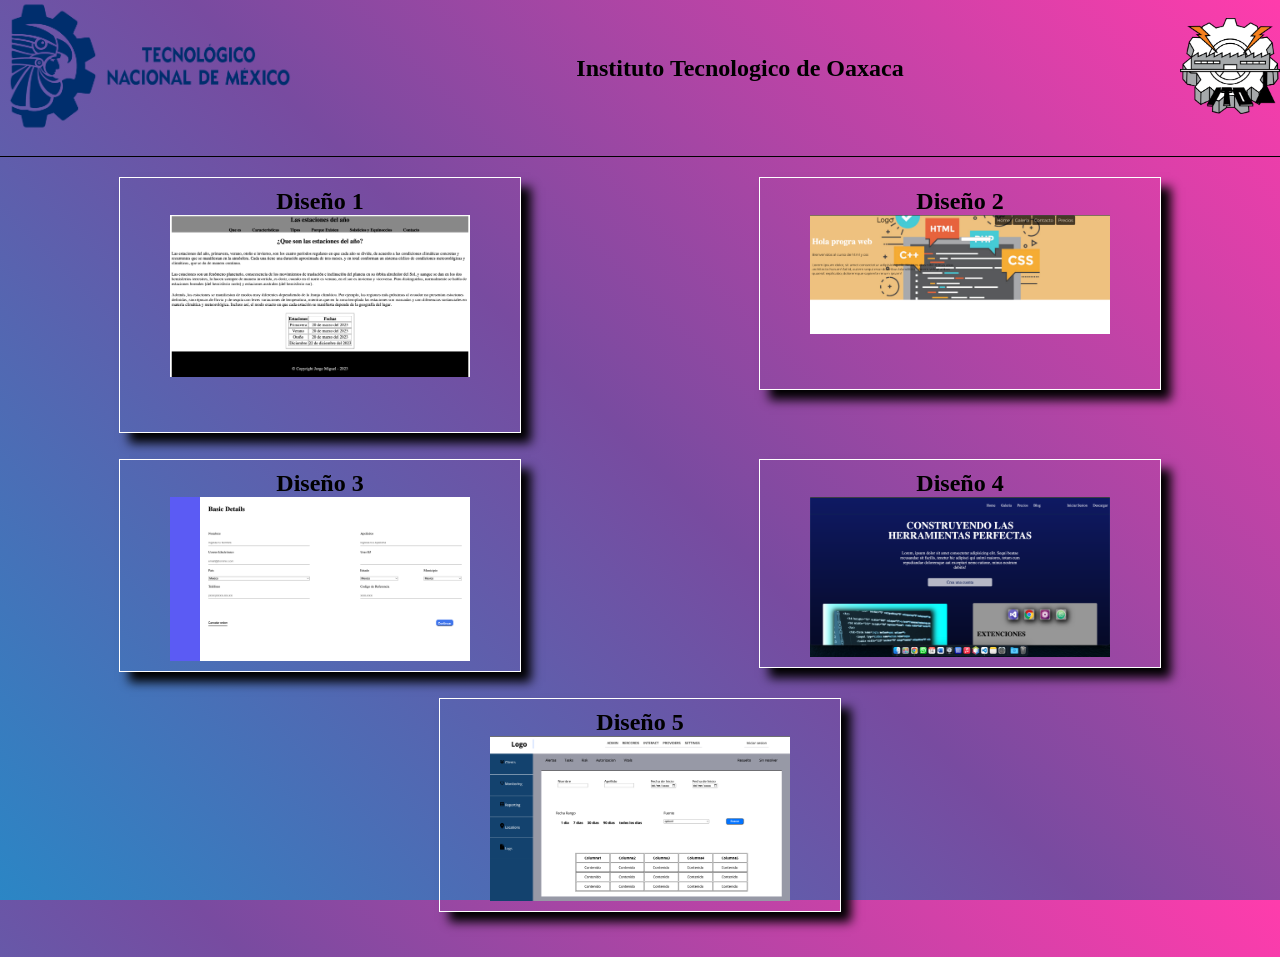
<file: miguellescasjorgesebastian.io/index.html>
<!DOCTYPE html>
<!DOCTYPE html>
<html lang="en">
<head>
    <meta charset="UTF-8">
    <meta http-equiv="X-UA-Compatible" content="IE=edge">
    <meta name="viewport" content="width=device-width, initial-scale=1.0">
    <title>Presentacion</title>
    <link rel="stylesheet" href="css/style-home.css">
</head>
<body>
    <header class="head-contenedor">
        <div class="logo">
            <img src="img/Logo-TecNM.png" alt="" class="logo1">
        </div>
        <div class="titulo">
            <h2>Instituto Tecnologico de Oaxaca</h2>
        </div>
        <div class="logo">
            <img src="img/logo1.png" alt="" class="logo2">
        </div>
    </header>
    <main class="contenedor-principal">
        <a href="index-1.html">
        <section class="diseño1-contenedor">
            <h1>Diseño 1</h1>
             <img src="img/diseno.png" alt="" class="ejemplo1">
        </section>
        </a>
        <a href="index-diseno1.html">
            <section class="diseño1-contenedor">
                <h1>Diseño 2</h1>
                 <img src="img/diseno 1.png" alt="" class="ejemplo1">
            </section>
        </a>
        <a href="index-diseno2.html">
            <section class="diseño1-contenedor">
                <h1>Diseño 3</h1>
                <img src="img/diseno2.png" alt="" class="ejemplo">
            </section>
        </a>
        <a href="index-diseno3.html">
            <section class="diseño1-contenedor">
                <h1>Diseño 4</h1>
                <img src="img/diseno3.png" alt="" class="ejemplo">
            </section>
        </a>
        <a href="index-diseno4.html">
            <section class="diseño1-contenedor">
                <h1>Diseño 5</h1>
                <img src="img/diseno4.png" alt="" class="ejemplo">
            </section>
        </a>
    </main>
</body>
</html>
</file>
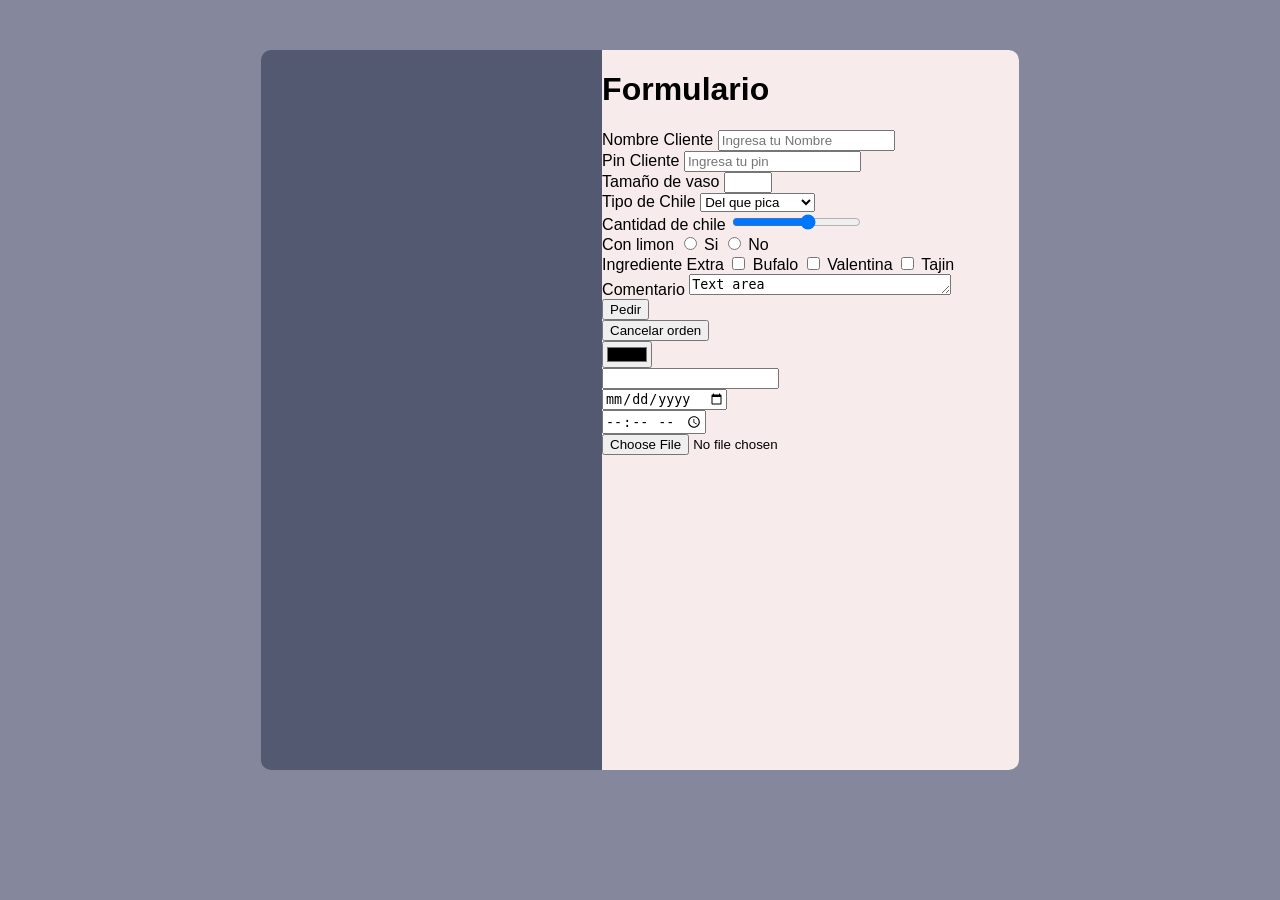
<file: miguellescasjorgesebastian.io/formulario/index.html>
<!DOCTYPE html>
<html>
  <head>
    <meta charset="UTF-8">
    <title>Squites</title>
    <link rel="stylesheet" href="style.css">
  </head>
  <body>
    <div class="contenedor">
      
      <div class="formulario">
        <h1>Formulario</h1>
        <form action="Prueba1" method="post">
          <label for="nom_cliente">Nombre Cliente</label>
          <input type="text" name="nom_cliente" id="nom_cliente" required minlength="8" maxlength="12" placeholder="Ingresa tu Nombre">
          <br>
          <label for="psw">Pin Cliente</label>
          <input type="password" name="psw" id="psw" maxlength="4" minlength="4" required pattern="[0-9]{4}" placeholder="Ingresa tu pin">
          <br>
          <label for="tamaño">Tamaño de vaso</label>
          <input type="number" name="tamaño" id="tamaño" min="10" max="15" step="1" required>
          <br>
          <label for="tipos-chile">Tipo de Chile</label>
          <select name="tipos-chile" id="tipos-chile" required>
            <option value="del-que-pica">Del que pica</option>
            <option value="del-que-no-pica">Del que no pica</option>
            <option value="de-arbol">De arbol</option>
            <option value="de-chapulin">De chapulin</option>
          </select>
          <br>
          <label for="cantidad-chile"> Cantidad de chile</label>
          <input type="range" name="cantidad-chile" id="cantidad-chile" min="10" max="15" step="1" required>
          <br>
          <label for="opcion">Con limon</label>
          <input type="radio" name="opcion" id="opcion1" value="si" required>
          <label for="opcion1">Si</label>
          <input type="radio" name="opcion" id="opcion2" value="no" required>
          <label for="opcion2">No</label>
          <br>
          <label for="ingredientes">Ingrediente Extra</label>
          <input type="checkbox" name="ingredientes1" id="ingredientes1" value="Bufalo" >
          <label for="ingredientes1">Bufalo</label>
          <input type="checkbox" name="ingredientes2" id="ingredientes2" value="Valentina" >
          <label for="ingredientes2">Valentina</label>
          <input type="checkbox" name="ingredientes3" id="ingredientes3" value="Tajin" >
          <label for="ingredientes3">Tajin</label>
          <br>
          <label for="comentario">Comentario</label>
          <textarea name="comentario" id="comentario" cols="30" rows="1" required>Text area</textarea>
          <br>
          <input type="submit" value="Pedir">
          <br>
          <input type="reset" value="Cancelar orden" class="rese">
          <br>
          <input type="color">
          <br>
          <input type="email">
          <br>
          <input type="date">
          <br>
          <input type="time">
          <br>
          <input type="file">
        </form>
      </div>
    </div>
  </body>
</html>
</file>
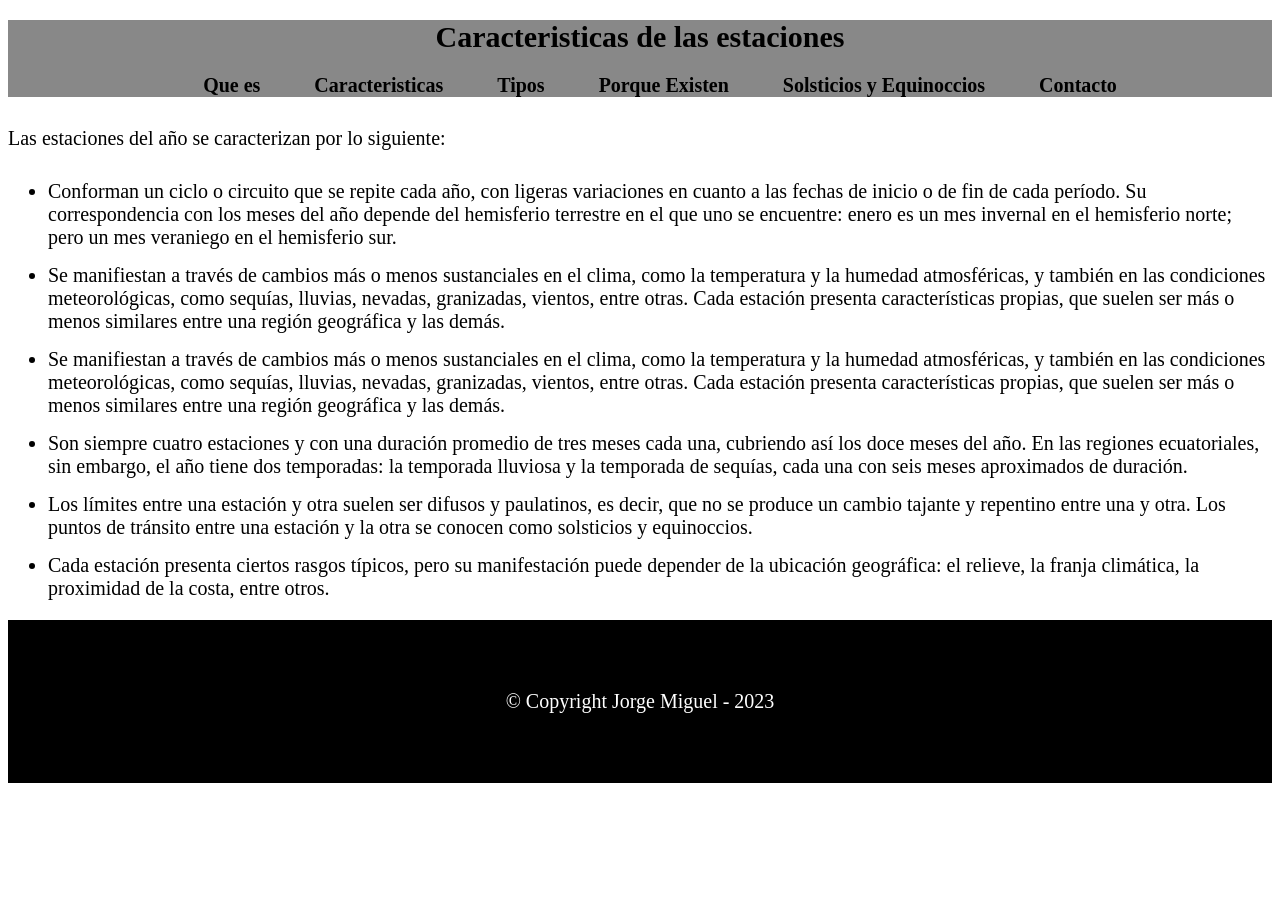
<file: miguellescasjorgesebastian.github.io/caracteristicas.html>
<!DOCTYPE html>
<html>
    <head>
        <title>Caracteristicas</title>
        <link rel="stylesheet" href="css/style-1.css">
    </head>
    <body>
         <header>
            <div class="menu-navegacion">
                <h1>Caracteristicas de las estaciones</h1>
                <nav>
                    <ul>
                        <li><a href="index-1.html">Que es</a></li>
                        <li><a href="caracteristicas.html">Caracteristicas</a></li>
                        <li><a href="tipos.html">Tipos</a></li>
                        <li><a href="explicacion.html">Porque Existen</a></li>
                        <li><a href="solsticios.html">Solsticios y Equinoccios</a></li>
                        <li><a href="contacto.html">Contacto</a></li>
                    </ul>
                </nav>
            </div>
         </header>
         <main>
            <section>
                <article>
                    <p>
                        Las estaciones del año se caracterizan por lo siguiente:
                    </p>
                    <div class="caracteristicas">
                        <ul>
                            <li class="lista">
                                Conforman un ciclo o circuito que se repite cada año, con ligeras variaciones en cuanto a las fechas de inicio o de fin de cada período. Su correspondencia con los meses del año depende del hemisferio terrestre en el que uno se encuentre: enero es un mes invernal en el hemisferio norte; pero un mes veraniego en el hemisferio sur.
                            </li>
                            <li  class="lista">
                                Se manifiestan a través de cambios más o menos sustanciales en el clima, como la temperatura y la humedad atmosféricas, y también en las condiciones meteorológicas, como sequías, lluvias, nevadas, granizadas, vientos, entre otras. Cada estación presenta características propias, que suelen ser más o menos similares entre una región geográfica y las demás.
                            </li>
                            <li  class="lista">
                                Se manifiestan a través de cambios más o menos sustanciales en el clima, como la temperatura y la humedad atmosféricas, y también en las condiciones meteorológicas, como sequías, lluvias, nevadas, granizadas, vientos, entre otras. Cada estación presenta características propias, que suelen ser más o menos similares entre una región geográfica y las demás.
                            </li>
                            <li  class="lista">
                                Son siempre cuatro estaciones y con una duración promedio de tres meses cada una, cubriendo así los doce meses del año. En las regiones ecuatoriales, sin embargo, el año tiene dos temporadas: la temporada lluviosa y la temporada de sequías, cada una con seis meses aproximados de duración.
                            </li  class="lista">
                            <li>
                                Los límites entre una estación y otra suelen ser difusos y paulatinos, es decir, que no se produce un cambio tajante y repentino entre una y otra. Los puntos de tránsito entre una estación y la otra se conocen como solsticios y equinoccios.
                            </li>
                            <li class="lista">
                                Cada estación presenta ciertos rasgos típicos, pero su manifestación puede depender de la ubicación geográfica: el relieve, la franja climática, la proximidad de la costa, entre otros.
                            </li>
                        </ul>
                    </div>
                </article>
            </section>
         </main>
         <footer>
            <p class="copyright">&copy Copyright Jorge Miguel - 2023</p>
        </footer>
    </body>
</html>
</file>
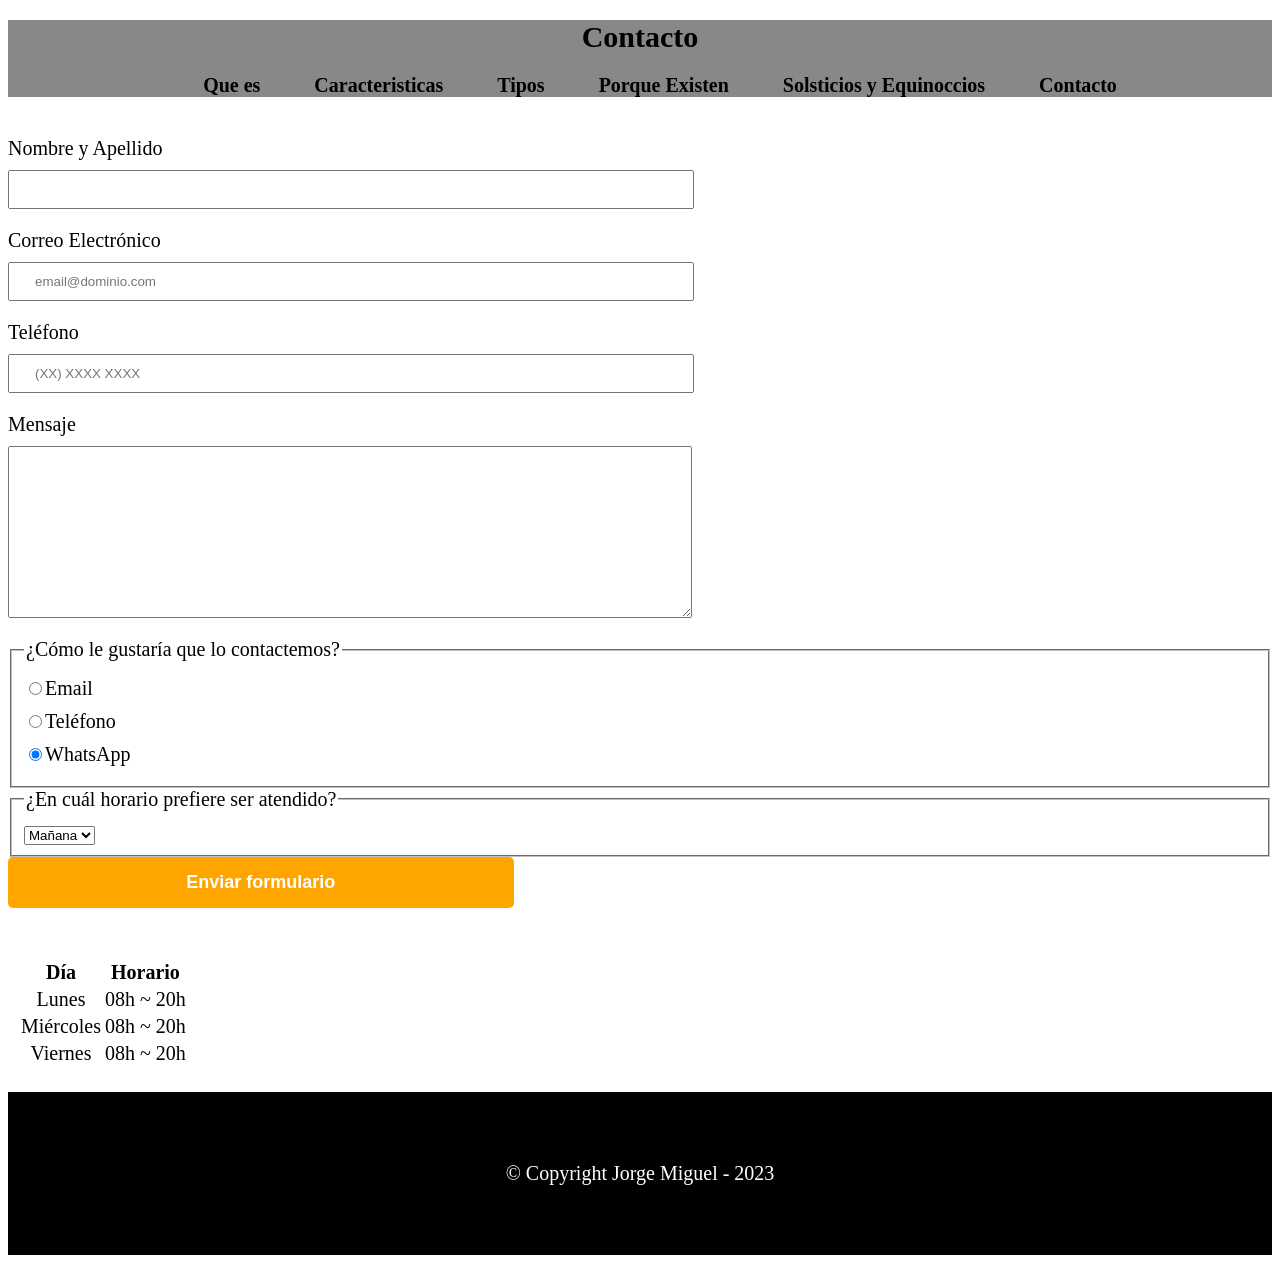
<file: miguellescasjorgesebastian.github.io/contacto.html>
<!DOCTYPE html>

<html>
    <head>
        <title>Contacto</title>
        <link rel="stylesheet" href="css/style-1.css">
    </head>
    <body>
        <header>
            <div class="menu-navegacion">
                <h1>Contacto</h1>
                <nav>
                    <ul>
                        <li><a href="index-1.html">Que es</a></li>
                        <li><a href="caracteristicas.html">Caracteristicas</a></li>
                        <li><a href="tipos.html">Tipos</a></li>
                        <li><a href="explicacion.html">Porque Existen</a></li>
                        <li><a href="solsticios.html">Solsticios y Equinoccios</a></li>
                        <li><a href="contacto.html">Contacto</a></li>
                    </ul>
                </nav>
            </div>
        </header>
        <main>
            <form>
                <label for="nombreapellido">Nombre y Apellido</label>
                <input type="text" id="nombreapellido" class="input-padron" required>

                <label for="correoelectronico">Correo Electrónico</label>
                <input type="email" id="correoelectronico" class="input-padron" required placeholder="email@dominio.com">

                <label for="telefono">Teléfono</label>
                <input type="tel" id="telefono" class="input-padron" required placeholder="(XX) XXXX XXXX">

                <label for="mensaje">Mensaje</label>
                <textarea cols="70" rows="10" id="mensaje" class="input-padron" required></textarea>
                
                <fieldset>
                    <legend>¿Cómo le gustaría que lo contactemos?</legend>

                    <label for="radio-email"><input type="radio" name="contacto" value="email" id="radio-email">Email</label>
                    
                    <label for="radio-telefono"><input type="radio" name="contacto" value="telefono" id="radio-telefono">Teléfono</label>
                    
                    <label for="radio-whatsapp"><input type="radio" name="contacto" value="whatsapp" id="radio-whatsapp" checked>WhatsApp</label>
                    
                </fieldset>
               
                <fieldset>
                    <legend>¿En cuál horario prefiere ser atendido?</legend>
                    <select>
                        <option>Mañana</option>
                        <option>Tarde</option>
                        <option>Noche</option>
                    </select>
                </fieldset>              
                
                <input type="submit" value="Enviar formulario" class="enviar">

            </form>

            <table>
                <thead>
                    <tr>
                        <th>Día</th>
                        <th>Horario</th>
                    </tr>
                </thead>
                <tbody>
                    <tr>
                        <td>Lunes</td>
                        <td>08h ~ 20h</td>
                    </tr>
                    <tr>
                        <td>Miércoles</td>
                        <td>08h ~ 20h</td>
                    </tr>
                    <tr>
                        <td>Viernes</td>
                        <td>08h ~ 20h</td>
                    </tr>
                </tbody>
            </table>
        </main>
        <footer>
            <p class="copyright">&copy Copyright Jorge Miguel - 2023</p>
        </footer>
    </body>
</html>
</file>
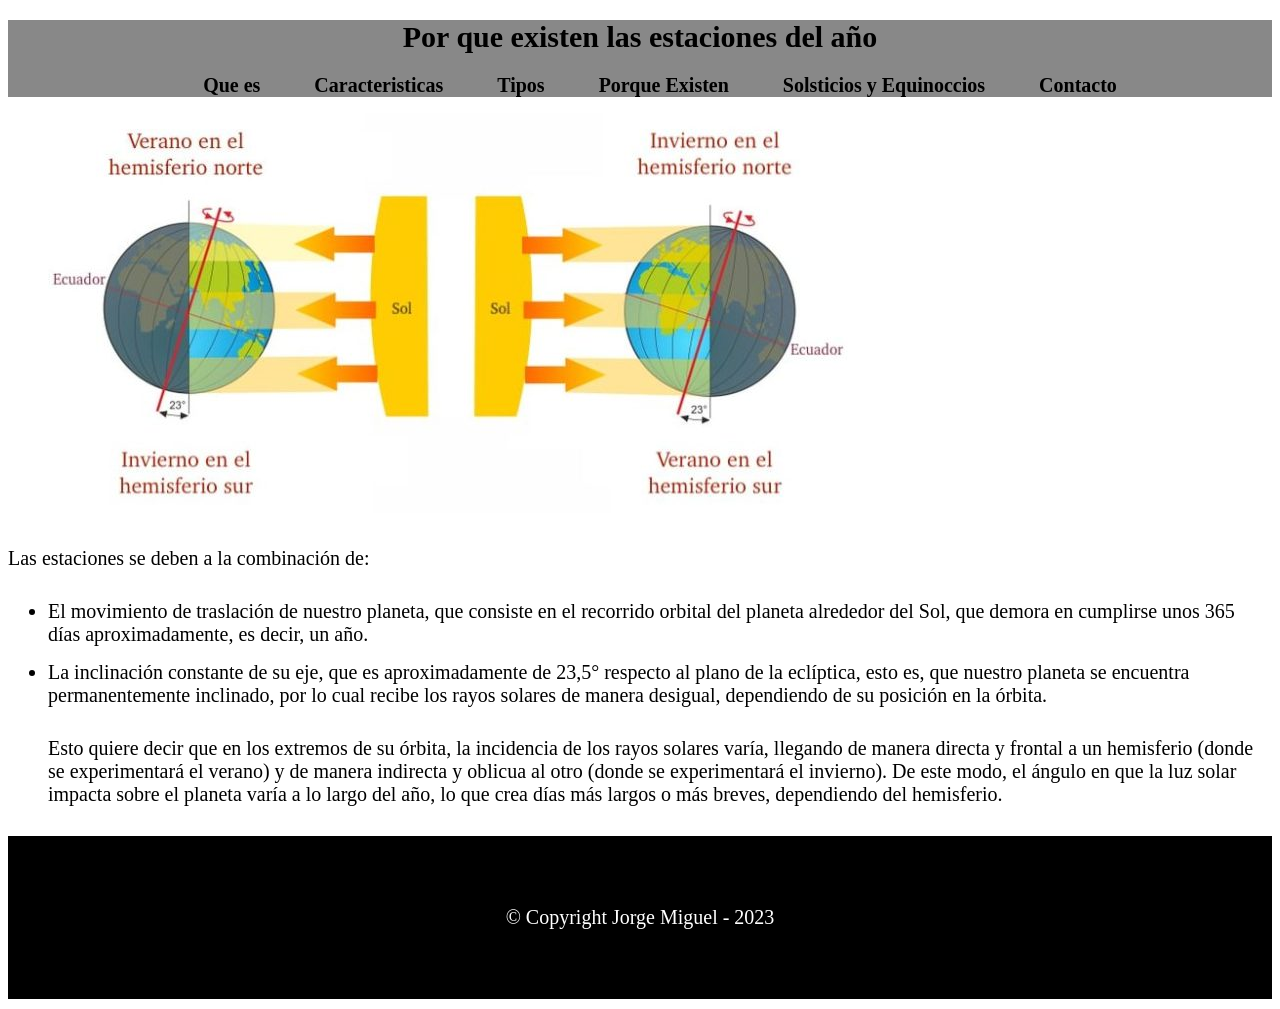
<file: miguellescasjorgesebastian.github.io/explicacion.html>
<!DOCTYPE html>
<html>
    <head>
        <title>Porque Existen</title>
        <link rel="stylesheet" href="css/style-1.css">
    </head>
    <body>
         <header>
            <div class="menu-navegacion">
                <h1>Por que existen las estaciones del año</h1>
                <nav>
                    <ul>
                        <li><a href="index-1.html">Que es</a></li>
                            <li><a href="caracteristicas.html">Caracteristicas</a></li>
                            <li><a href="tipos.html">Tipos</a></li>
                            <li><a href="explicacion.html">Porque Existen</a></li>
                            <li><a href="solsticios.html">Solsticios y Equinoccios</a></li>
                            <li><a href="contacto.html">Contacto</a></li>
                    </ul>
                </nav>
            </div>
         </header>
         <main>
            <section>
                <figure>
                    <img src="img/porque .jpeg" alt="Explicacion de las estaciones del año">
                </figure>
                <article>
                    <p>
                        Las estaciones se deben a la combinación de:
                    </p>
                    <div class="porque">
                        <ul>
                            <li class="lista">El movimiento de traslación de nuestro planeta, que consiste en el recorrido orbital del planeta alrededor del Sol, que demora en cumplirse unos 365 días aproximadamente, es decir, un año.
                            </li>
                            <li class="lista">
                                La inclinación constante de su eje, que es aproximadamente de 23,5° respecto al plano de la eclíptica, esto es, que nuestro planeta se encuentra permanentemente inclinado, por lo cual recibe los rayos solares de manera desigual, dependiendo de su posición en la órbita.
                            </li>
                            <p>
                                Esto quiere decir que en los extremos de su órbita, la incidencia de los rayos solares varía, llegando de manera directa y frontal a un hemisferio (donde se experimentará el verano) y de manera indirecta y oblicua al otro (donde se experimentará el invierno). De este modo, el ángulo en que la luz solar impacta sobre el planeta varía a lo largo del año, lo que crea días más largos o más breves, dependiendo del hemisferio.
                            </p>
                        </ul>
                    </div>
                </article>
            </section>
         </main>
         <footer>
            <p class="copyright">&copy Copyright Jorge Miguel - 2023</p>
        </footer>
    </body>
</html>
</file>
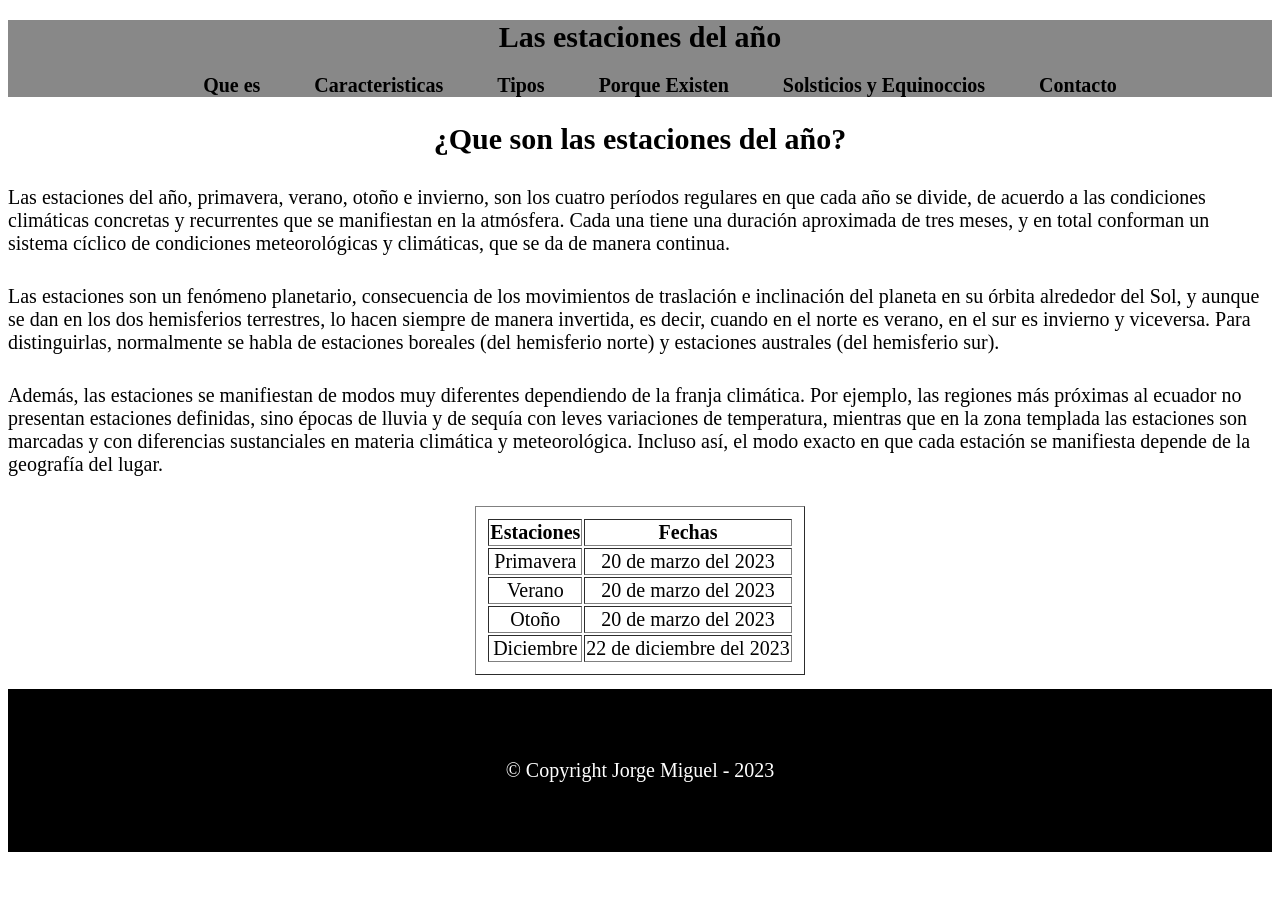
<file: miguellescasjorgesebastian.github.io/index-1.html>
<!DOCTYPE html>
<html>
    <head>
        <title>Estaciones del año</title>
        <link rel="stylesheet" href="css/style-1.css">
    </head>
    <body>
            <header>
                <div class="menu-navegacion">
                    <h1>Las estaciones del año</h1>
                    <nav>
                        <ul>
                            <li><a href="index-1.html">Que es</a></li>
                            <li><a href="caracteristicas.html">Caracteristicas</a></li>
                            <li><a href="tipos.html">Tipos</a></li>
                            <li><a href="explicacion.html">Porque Existen</a></li>
                            <li><a href="solsticios.html">Solsticios y Equinoccios</a></li>
                            <li><a href="contacto.html">Contacto</a></li>
                        </ul>
                    </nav>
                </div>
            </header>
            <main>
                <section>
                    <h1>¿Que son las estaciones del año?</h1>
                    <article>
                        <p>
                            Las estaciones del año, primavera, verano, otoño e invierno, son los cuatro períodos regulares en que cada año se divide, de acuerdo a las condiciones climáticas concretas y recurrentes que se manifiestan en la atmósfera. Cada una tiene una duración aproximada de tres meses, y en total conforman un sistema cíclico de condiciones meteorológicas y climáticas, que se da de manera continua. 
                        </p>
                        <p>
                            Las estaciones son un fenómeno planetario, consecuencia de los movimientos de traslación e inclinación del planeta en su órbita alrededor del Sol, y aunque se dan en los dos hemisferios terrestres, lo hacen siempre de manera invertida, es decir, cuando en el norte es verano, en el sur es invierno y viceversa. Para distinguirlas, normalmente se habla de estaciones boreales (del hemisferio norte) y estaciones australes (del hemisferio sur).
                        </p>
                        <p>
                            Además, las estaciones se manifiestan de modos muy diferentes dependiendo de la franja climática. Por ejemplo, las regiones más próximas al ecuador no presentan estaciones definidas, sino épocas de lluvia y de sequía con leves variaciones de temperatura, mientras que en la zona templada las estaciones son marcadas y con diferencias sustanciales en materia climática y meteorológica. Incluso así, el modo exacto en que cada estación se manifiesta depende de la geografía del lugar.
                        </p>
                    </article>

                </section>
                <aside>
                    <table border="1px">
                        <thead>
                            <tr>
                                <th>Estaciones</th>
                                <th>Fechas</th>
                            </tr>
                         </thead>
                         <tbody>
                            <tr>
                                <td>Primavera</td>
                                <td>20 de marzo del 2023</td>
                            </tr>
                            <tr>
                                <td>Verano</td>
                                <td>20 de marzo del 2023</td>
                            </tr>
                            <tr>
                                <td>Otoño</td>
                                <td>20 de marzo del 2023</td>
                            </tr>
                            <tr>
                                <td>Diciembre</td>
                                <td>22 de diciembre del 2023</td>
                            </tr>
                         </tbody>
                    </table>
                </aside>
            </main>
            <footer>
                <p class="copyright">&copy Copyright Jorge Miguel - 2023</p>
            </footer>
    </body>
</html>
</file>
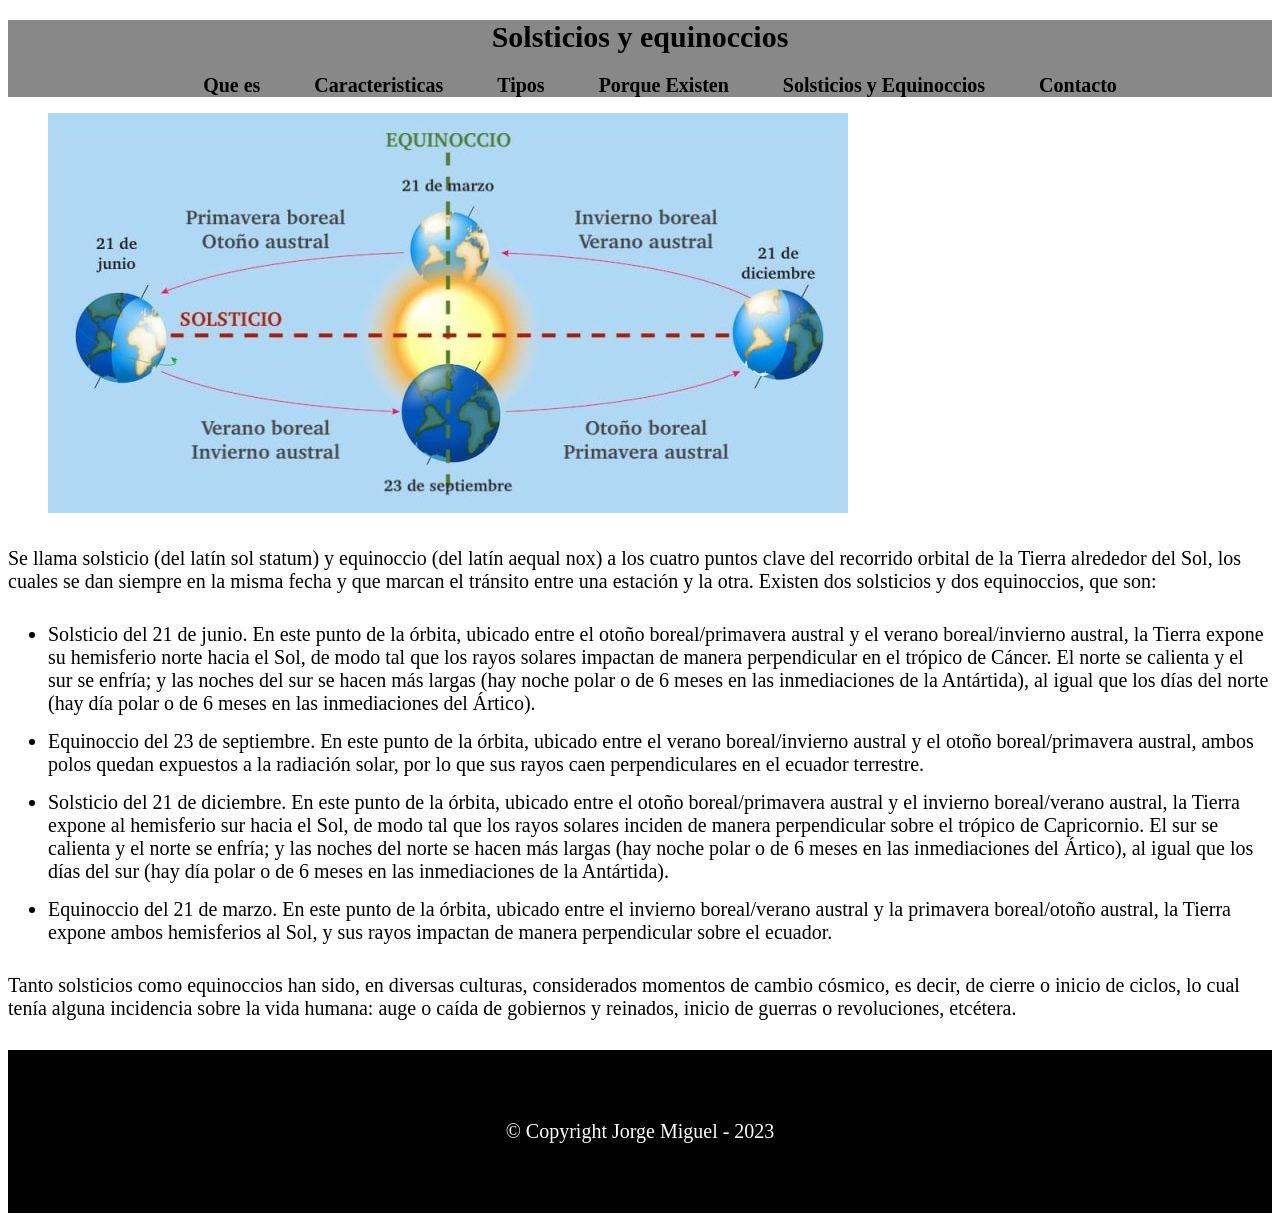
<file: miguellescasjorgesebastian.github.io/solsticios.html>
<!DOCTYPE html>
<html>
    <head>
        <title>Porque Existen</title>
        <link rel="stylesheet" href="css/style-1.css">
    </head>
    <body>
        <header>
            <div class="menu-navegacion">
                <h1>Solsticios y equinoccios</h1>
                <nav>
                    <ul>
                        <li><a href="index-1.html">Que es</a></li>
                            <li><a href="caracteristicas.html">Caracteristicas</a></li>
                            <li><a href="tipos.html">Tipos</a></li>
                            <li><a href="explicacion.html">Porque Existen</a></li>
                            <li><a href="solsticios.html">Solsticios y Equinoccios</a></li>
                            <li><a href="contacto.html">Contacto</a></li>
                    </ul>
                </nav>
            </div>
         </header>
         <main>
            <figure>
                <img src="img/im2.jpeg" alt="solsticios y equinoccios">
            </figure>
            <section>
                <article>
                    <p>Se llama solsticio (del latín sol statum) y equinoccio (del latín aequal nox) a los cuatro puntos clave del recorrido orbital de la Tierra alrededor del Sol, los cuales se dan siempre en la misma fecha y que marcan el tránsito entre una estación y la otra. Existen dos solsticios y dos equinoccios, que son:
                    </p>
                    <div class="solsticio">
                        <ul>
                            <li class="lista">Solsticio del 21 de junio. En este punto de la órbita, ubicado entre el otoño boreal/primavera austral y el verano boreal/invierno austral, la Tierra expone su hemisferio norte hacia el Sol, de modo tal que los rayos solares impactan de manera perpendicular en el trópico de Cáncer. El norte se calienta y el sur se enfría; y las noches del sur se hacen más largas (hay noche polar o de 6 meses en las inmediaciones de la Antártida), al igual que los días del norte (hay día polar o de 6 meses en las inmediaciones del Ártico).

                            </li>
                            <li class="lista">Equinoccio del 23 de septiembre. En este punto de la órbita, ubicado entre el verano boreal/invierno austral y el otoño boreal/primavera austral, ambos polos quedan expuestos a la radiación solar, por lo que sus rayos caen perpendiculares en el ecuador terrestre.

                            </li>
                            <li class="lista">Solsticio del 21 de diciembre. En este punto de la órbita, ubicado entre el otoño boreal/primavera austral y el invierno boreal/verano austral, la Tierra expone al hemisferio sur hacia el Sol, de modo tal que los rayos solares inciden de manera perpendicular sobre el trópico de Capricornio. El sur se calienta y el norte se enfría; y las noches del norte se hacen más largas (hay noche polar o de 6 meses en las inmediaciones del Ártico), al igual que los días del sur (hay día polar o de 6 meses en las inmediaciones de la Antártida).

                            </li>
                            <li class="lista"> 
                                Equinoccio del 21 de marzo. En este punto de la órbita, ubicado entre el invierno boreal/verano austral y la primavera boreal/otoño austral, la Tierra expone ambos hemisferios al Sol, y sus rayos impactan de manera perpendicular sobre el ecuador.
                            </li>
                        </ul>
                    </div>
                    <p>
                        Tanto solsticios como equinoccios han sido, en diversas culturas, considerados momentos de cambio cósmico, es decir, de cierre o inicio de ciclos, lo cual tenía alguna incidencia sobre la vida humana: auge o caída de gobiernos y reinados, inicio de guerras o revoluciones, etcétera.
                    </p>
                </article>
            </section>
         </main>
         <footer>
            <p class="copyright">&copy Copyright Jorge Miguel - 2023</p>
        </footer>
    </body>
</html>
</file>
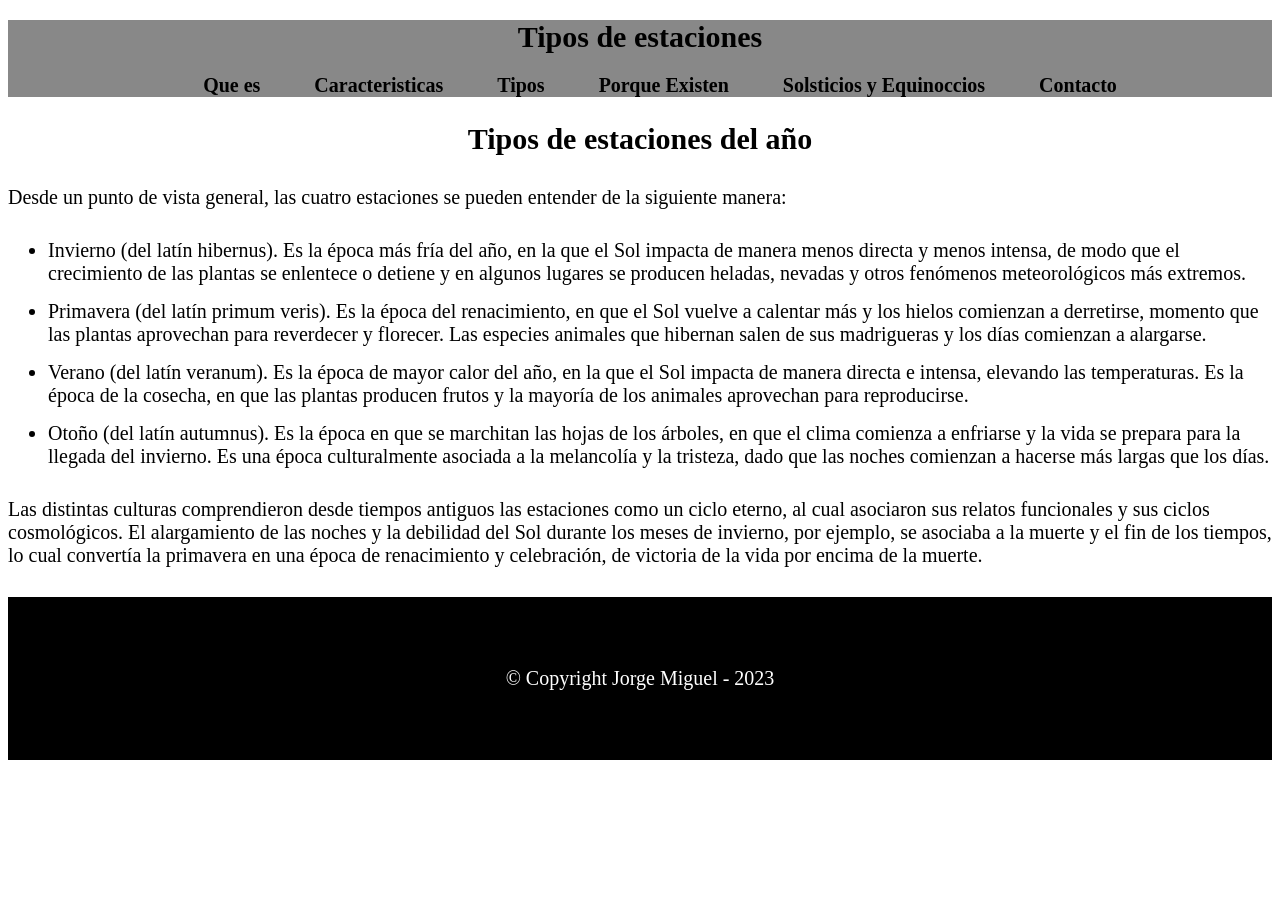
<file: miguellescasjorgesebastian.github.io/tipos.html>
<!DOCTYPE html>
<html>
    <head>
        <title>Tipos</title>
        <link rel="stylesheet" href="css/style-1.css">
    </head>
    <body>
        <header>
            <div class="menu-navegacion">
                <h1>Tipos de estaciones</h1>
                <nav>
                    <ul>
                        <li><a href="index-1.html">Que es</a></li>
                            <li><a href="caracteristicas.html">Caracteristicas</a></li>
                            <li><a href="tipos.html">Tipos</a></li>
                            <li><a href="explicacion.html">Porque Existen</a></li>
                            <li><a href="solsticios.html">Solsticios y Equinoccios</a></li>
                            <li><a href="contacto.html">Contacto</a></li>
                    </ul>
                </nav>
            </div>
        </header>
        <main>
            <section>
                <h1>Tipos de estaciones del año</h1>
                <article>
                    <p>Desde un punto de vista general, las cuatro estaciones se pueden entender de la siguiente manera:</p>
                    <div class="tipos">
                        <ul>
                            <li class="lista">
                                Invierno (del latín hibernus). Es la época más fría del año, en la que el Sol impacta de manera menos directa y menos intensa, de modo que el crecimiento de las plantas se enlentece o detiene y en algunos lugares se producen heladas, nevadas y otros fenómenos meteorológicos más extremos.                                
                            </li>
                            <li class="lista">
                                Primavera (del latín primum veris). Es la época del renacimiento, en que el Sol vuelve a calentar más y los hielos comienzan a derretirse, momento que las plantas aprovechan para reverdecer y florecer. Las especies animales que hibernan salen de sus madrigueras y los días comienzan a alargarse.
                            </li>
                            <li class="lista">
                                Verano (del latín veranum). Es la época de mayor calor del año, en la que el Sol impacta de manera directa e intensa, elevando las temperaturas. Es la época de la cosecha, en que las plantas producen frutos y la mayoría de los animales aprovechan para reproducirse.
                            </li>
                            <li class="lista">
                                Otoño (del latín autumnus). Es la época en que se marchitan las hojas de los árboles, en que el clima comienza a enfriarse y la vida se prepara para la llegada del invierno. Es una época culturalmente asociada a la melancolía y la tristeza, dado que las noches comienzan a hacerse más largas que los días.
                            </li>
                        </ul>
                    </div>
                    <p>
                        Las distintas culturas comprendieron desde tiempos antiguos las estaciones como un ciclo eterno, al cual asociaron sus relatos funcionales y sus ciclos cosmológicos. El alargamiento de las noches y la debilidad del Sol durante los meses de invierno, por ejemplo, se asociaba a la muerte y el fin de los tiempos, lo cual convertía la primavera en una época de renacimiento y celebración, de victoria de la vida por encima de la muerte.
                    </p>
                </article>
            </section>
        </main>
        <footer>
            <p class="copyright">&copy Copyright Jorge Miguel - 2023</p>
        </footer>
    </body>
</html>
</file>
<file: miguellescasjorgesebastian.io/css/style-home.css>
*{
    padding: 0;
    margin: 0;
    box-sizing: border-box;
}
body{
    background-color: #FF3CAC;
    background-image: linear-gradient(225deg, #FF3CAC 0%, #784BA0 50%, #2B86C5 100%);
    height: 100vh;
}
.head-contenedor{
    display: flex;
    justify-content: space-between;
    align-items: center;
    padding-bottom: 20px;
    border-bottom: 1px solid black;
}
a{
    color: black;
    text-decoration: none;
}
.logo1{
    width: 300px;
}
.logo2{
    width: 100px;
}
.contenedor-principal{
    padding: 20px 0;
    display: flex;
    justify-content: space-around;
    align-items: flex-start;
    flex-wrap: wrap;
    height: 800px;
}
.diseño1-contenedor{
    display: flex;
    text-align: center;
    justify-content: center;
    flex-direction: column;
    padding: 10px 50px;
    border: 1px solid white;
    box-shadow: 10px 10px 10px  black;
    margin: 0 40px;
}
.ejemplo{
    width: 300px;
}
.ejemplo1{
    width: 300px;
    padding-bottom: 45px;
}
</file>
<file: miguellescasjorgesebastian.io/formulario/style.css>
body {
  background-color: #85889C;
  font-family: Rubik, Arial;
}
.contenedor{
  margin: auto;
  width: 60%;
  height: 80vh;
  margin-top: 50px;
  background-color: #535970;
  border-radius: 10px;
}
.formulario{
  border-radius:0px 10px 10px 0px;
  float: right;
  height: 100%;
  width: 55%;
  background-color: #F7ECEB;
}
</file>
<file: miguellescasjorgesebastian.github.io/css/style-1.css>
header{
    background-color: #888888;
}
nav{
    text-align: center;
}
nav li {
    display: inline-block;
    margin: 0 25px;
}
nav a {
    font-size: 20px;
    color: black;
    font-weight: bold;
    text-decoration: none;
}
nav a:hover{
    text-decoration: underline;
    transition: .5;
    color: #c78c19;
    font-size: 24px;
}
h1{
    text-align: center;
    font-size: 30px;
}
p{
    font-size: 20px;
    margin: 30px 0;
}
aside{
    text-align: center;
}
table{
    text-align: center;
    display: inline-block;
    padding: 10px;
    font-size: 20px;
}

/* caracteristicas */

.caracteristicas,.tipos,.porque,.solsticio{
    font-size: 20px;
}
.lista{
    margin: 15px 0;
}
footer{
    text-align: center;
    background-color: black;
    color: white;
    padding:40px;
    margin: 10px 0;
}
form{
    margin: 40px 0;
}

form label, form legend{
    display: block;
    font-size: 20px;
    margin: 0 0 10px;
}

.input-padron{
    display: block;
    margin: 0 0 20px;
    padding: 10px 25px;
    width: 50%;
}

.checkbox{
    margin:20px 0;
}

.enviar{
    width: 40%;
    padding: 15px 0;
    font-size: 18px;
    font-weight: bold;
    color:white;
    background: orange;
    border:none;
    border-radius: 5px;
    transition: 1s all;
    cursor:pointer;
}

.enviar:hover{
    background: darkorange;
    transform: scale(1.2);
}
</file>
